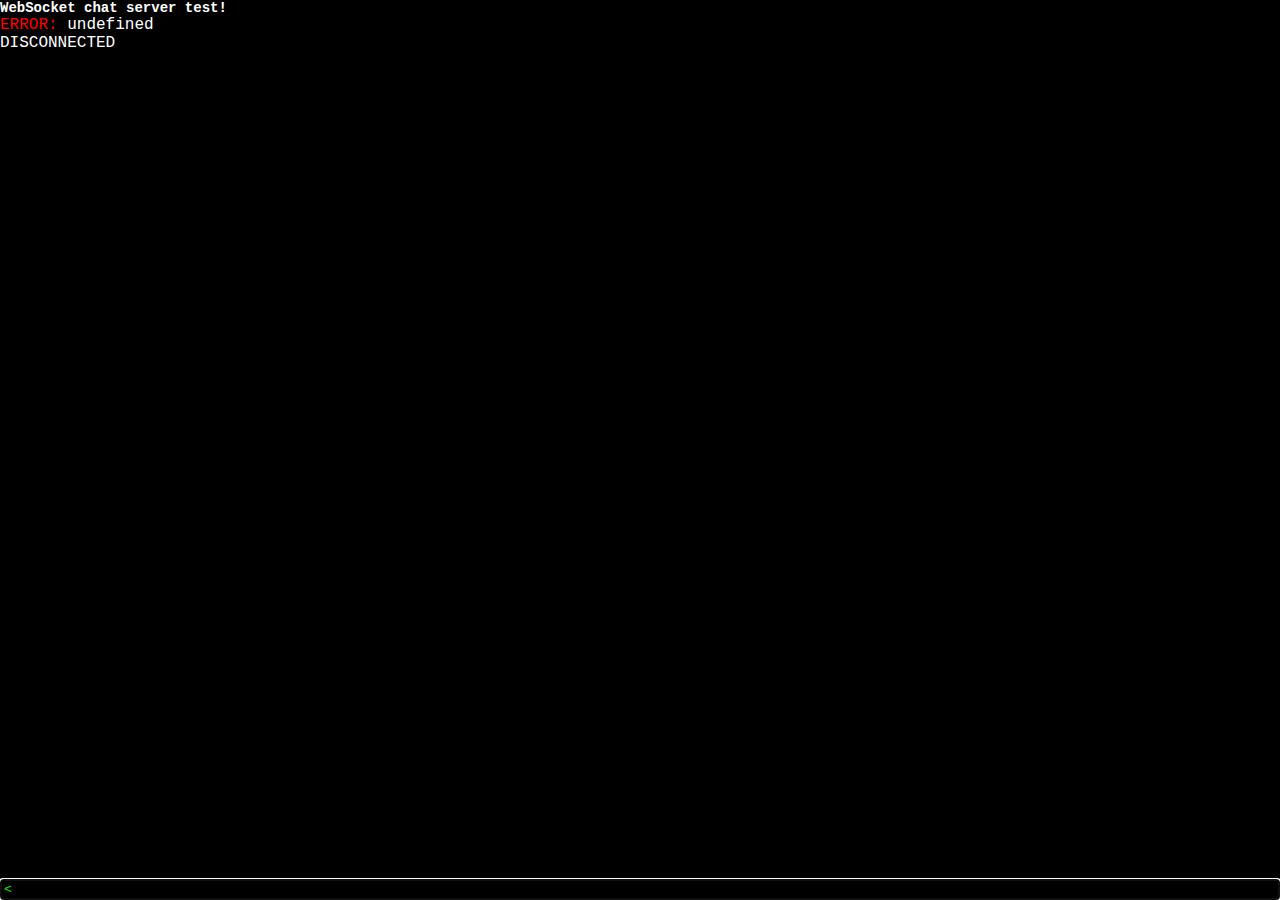
<file: ws_server_test/chat.html>
<html>
	<head>
		<meta charset="utf-8"> 
		<title>WebSocket Test</title> 
		<script type="text/javascript" src="http://code.jquery.com/jquery-1.8.2.js"></script>
		<style type="text/css">
			*{margin:0;}
			body{margin:0px;background-color:black;font-family:"Courier New";}
			#output{}
			p{color:white;}
			input{color:#0e0;background-color:black;font-family:"Courier New";width:100%;position:fixed;bottom:0px;}
			h1{color:white;font-size:14px;}
		</style>
	</head>
	<body> 
		<h1>WebSocket chat server test!</h1> 
		<div id="output"></div> 
		<form>
			<input id="input" type="text" value="&lt;" tabindex="1">
		</form>
	</body>
<script type="text/javascript"> 
$(window).load(function(){
/**
 * Test of WServer for lgm
 *
 * @author Gregor
 */
var wsUri = "ws://int.evil.si:10101/";
var output;

output = document.getElementById("output");
testWebSocket();

$("form").submit(onSubmit);
$("input")[0].focus();

function testWebSocket() {
    websocket = new WebSocket(wsUri);
    websocket.onopen = function(evt) {
        onOpen(evt)
    };
    websocket.onclose = function(evt) {
        onClose(evt)
    };
    websocket.onmessage = function(evt) {
        onMessage(evt)
    };
    websocket.onerror = function(evt) {
        onError(evt)
    };
}

function onOpen(evt) {
    writeToScreen("CONNECTED");
    //doSend("WebSocket rocks");
}

function onClose(evt) {
    writeToScreen("DISCONNECTED");
}

function onSubmit() {
    var input = $("#input")[0];

    var c = input.value.substring(0, 1);
    if (c == '<') {
        var value = input.value.substring(1);
    } else {
        var value = input.value;
    }

    input.value = "<";

    doSend(value);
    return false;
}

function onMessage(evt) {
    writeToScreen('<span style="color: green;">&gt' + evt.data + '</span>');
}

function onError(evt) {
    writeToScreen('<span style="color: red;">ERROR:</span> ' + evt.data);
}

function doSend(message) {
    websocket.send(message);
}

function writeToScreen(message) {
    var pre = document.createElement("p");
    pre.style.wordWrap = "break-word";
    pre.innerHTML = message;
    output.appendChild(pre);
    console.log(message);
}
window.addEventListener("load", init, false);
});

</script>
</html>
</file>
